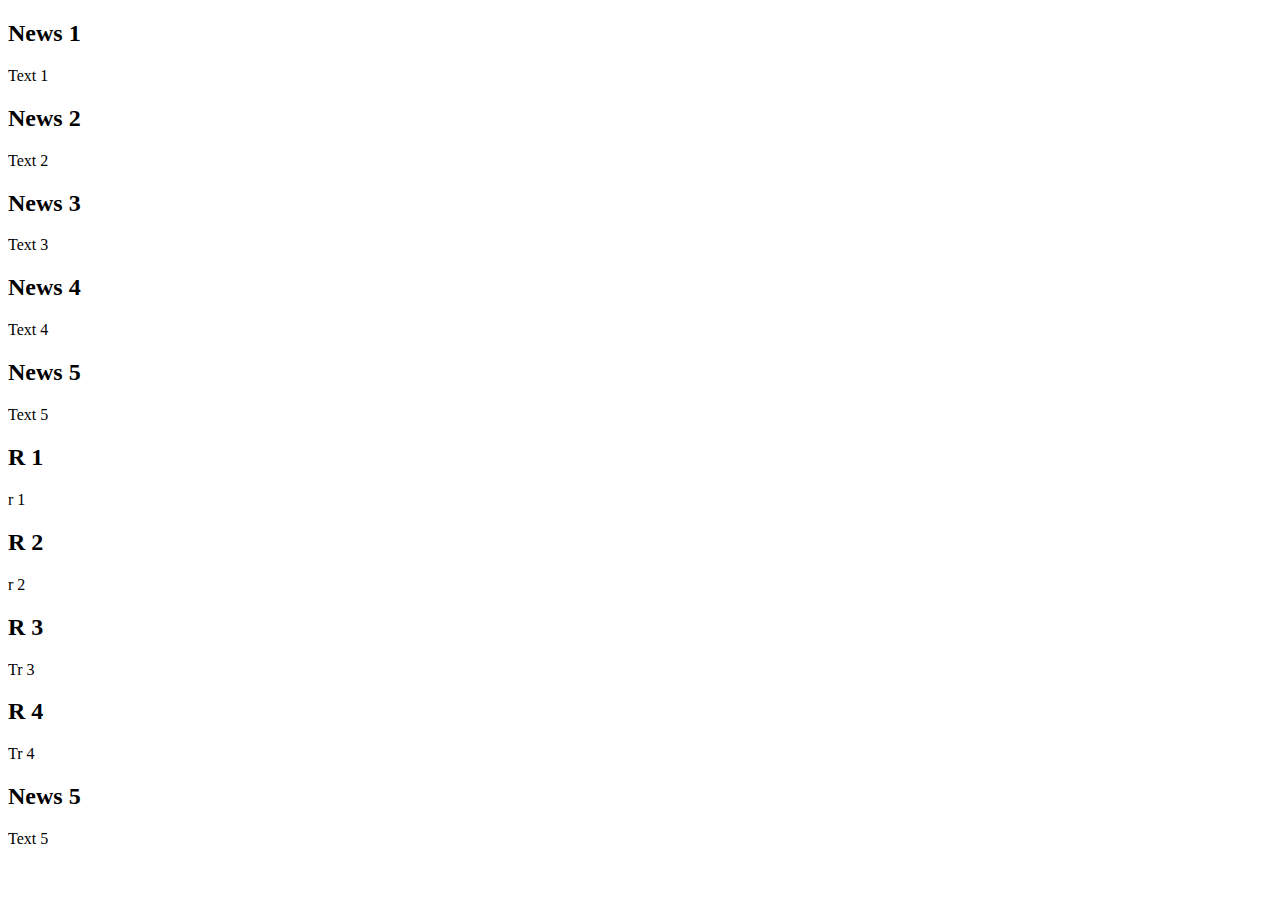
<file: ls2/index.html>
<!DOCTYPE html>
<html lang="en">

<head>
    <meta charset="UTF-8">
    <meta name="viewport" content="width=device-width, initial-scale=1.0">
    <title>Document</title>
</head>

<body>
    <div class="news">
        <article>
            <h2>News 1</h2>
            <p>Text 1</p>
        </article>
        <article>
            <h2>News 2</h2>
            <p>Text 2</p>
        </article>
        <article>
            <h2>News 3</h2>
            <p>Text 3</p>
        </article>
        <article>
            <h2>News 4</h2>
            <p>Text 4</p>
        </article>
        <article>
            <h2>News 5</h2>
            <p>Text 5</p>
        </article>
    </div>
    <div class="review">
        <article>
            <h2>R 1</h2>
            <p>r 1</p>
        </article>
        <article>
            <h2>R 2</h2>
            <p>r 2</p>
        </article>
        <article>
            <h2>R 3</h2>
            <p>Tr 3</p>
        </article>
        <article>
            <h2>R 4</h2>
            <p>Tr 4</p>
        </article>
        <article>
            <h2>News 5</h2>
            <p>Text 5</p>
        </article>
    </div>
</body>

</html>
</file>
